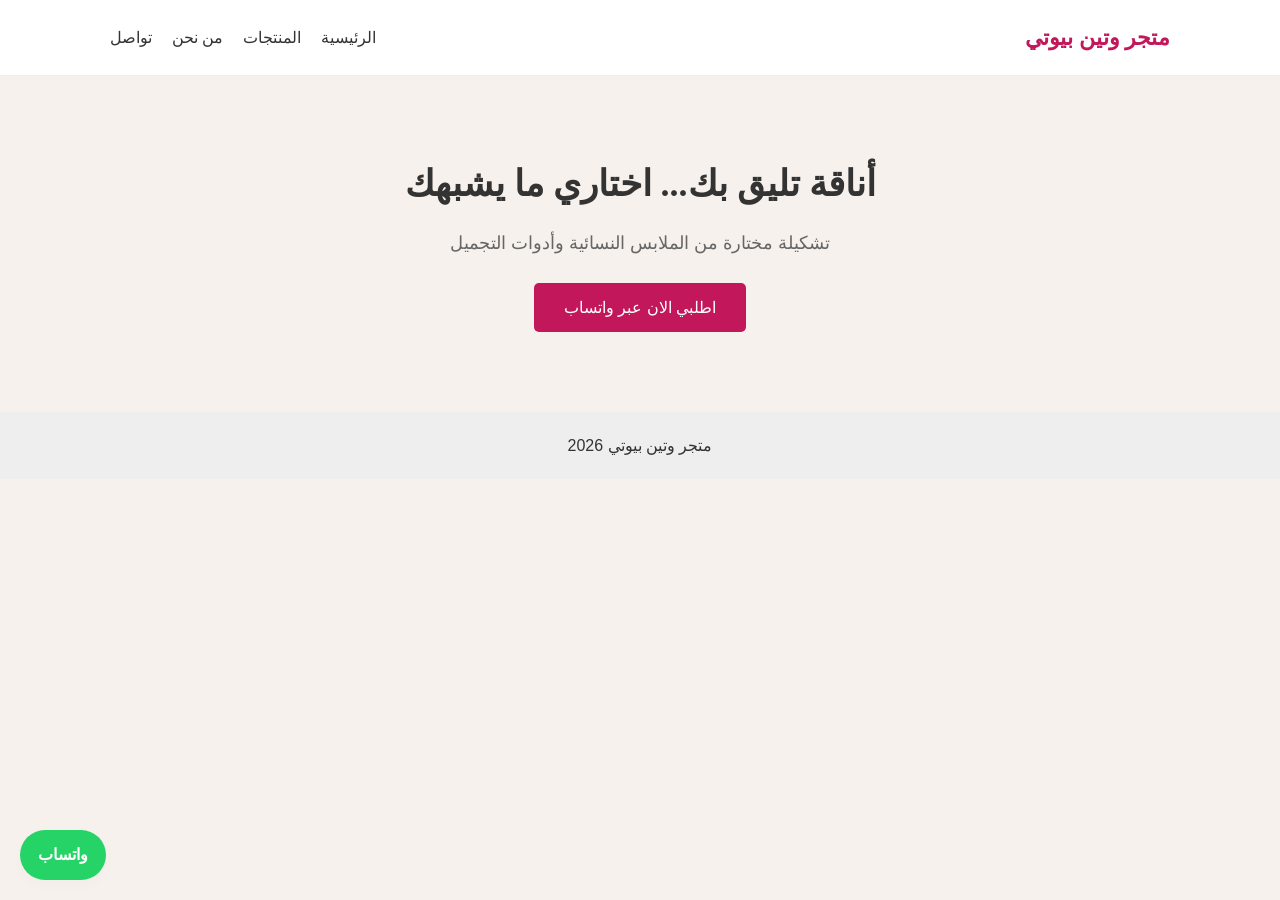
<file: index.html>
<!DOCTYPE html>
<html lang="en" dir="rtl">
<head>
    <meta charset="UTF-8">
    <meta name="viewport" content="width=device-width, initial-scale=1.0">
    <title>Document</title>
    <link rel="stylesheet" href="style.css">
</head>
<body>
    <header>
        <nav>
            <h1>متجر وتين بيوتي</h1>
            <ul>
                <li><a href="index.html">الرئيسية</a></li>
                <li><a href="shop.html">المنتجات</a></li>
                <li><a href="about.html">من نحن</a></li>
                <li><a href="contact.html">تواصل</a></li>
            </ul>
        </nav>
    </header>

    <main>
        <section class="hero">
            <h2>أناقة تليق بك... اختاري ما يشبهك</h2>
            <p>تشكيلة مختارة من الملابس النسائية وأدوات التجميل</p>
            <a href="#" class="btn">اطلبي الان عبر واتساب</a>
        </section>
            
        </div>
    </main>

    <footer>
        <p>متجر وتين بيوتي 2026</p>
    </footer>
</body>
    <a href="https://wa.me/775280835" class="whatsapp-btn" target="_blank">واتساب</a>
</html>
</file>
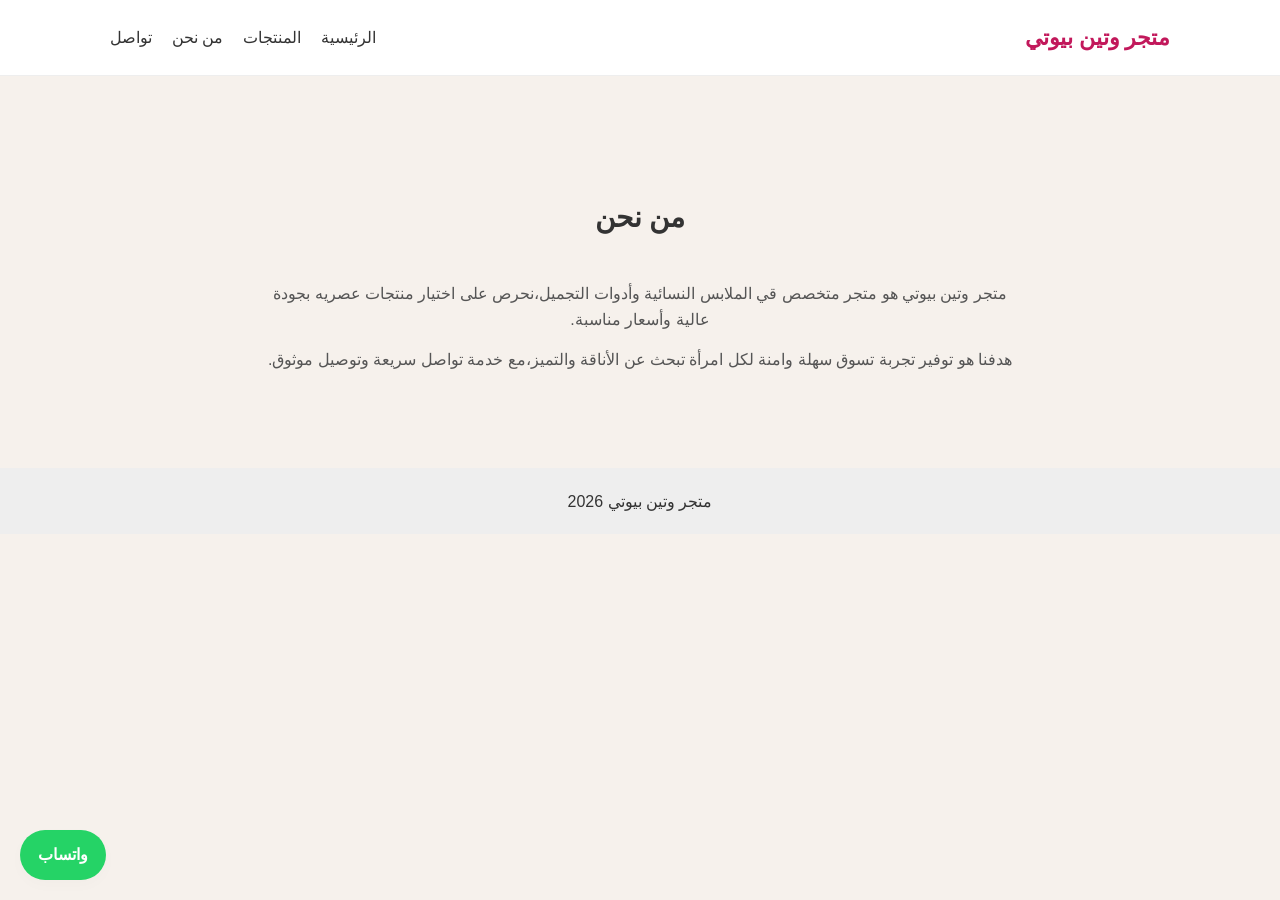
<file: about.html>
<!DOCTYPE html>
<html lang="en" dir="rtl">
<head>
    <meta charset="UTF-8">
    <meta name="viewport" content="width=device-width, initial-scale=1.0">
    <title>Document</title>
    <link rel="stylesheet" href="style.css">
</head>
<body>
    <header>
        <nav>
            <h1>متجر وتين بيوتي</h1>
            <ul>
                <li><a href="index.html">الرئيسية</a></li>
                <li><a href="shop.html">المنتجات</a></li>
                <li><a href="about.html">من نحن</a></li>
                <li><a href="contact.html">تواصل</a></li>
            </ul>
        </nav>
    </header>

    <main>
        <section class="about">
            <h2 class="section-title">من نحن</h2>
            <p>متجر وتين بيوتي هو متجر متخصص قي الملابس النسائية وأدوات التجميل،نحرص على اختيار منتجات عصريه بجودة عالية
            وأسعار مناسبة.</p>
            <p>هدفنا هو توفير تجربة تسوق سهلة وامنة لكل امرأة تبحث عن الأناقة والتميز،مع خدمة تواصل سريعة 
            وتوصيل موثوق.</p>
        </section>
    </main>

    <footer>
        <p>متجر وتين بيوتي 2026</p>
    </footer>
</body>
    <a href="https://wa.me/775280835" class="whatsapp-btn" target="_blank">واتساب</a>
</html>
</file>
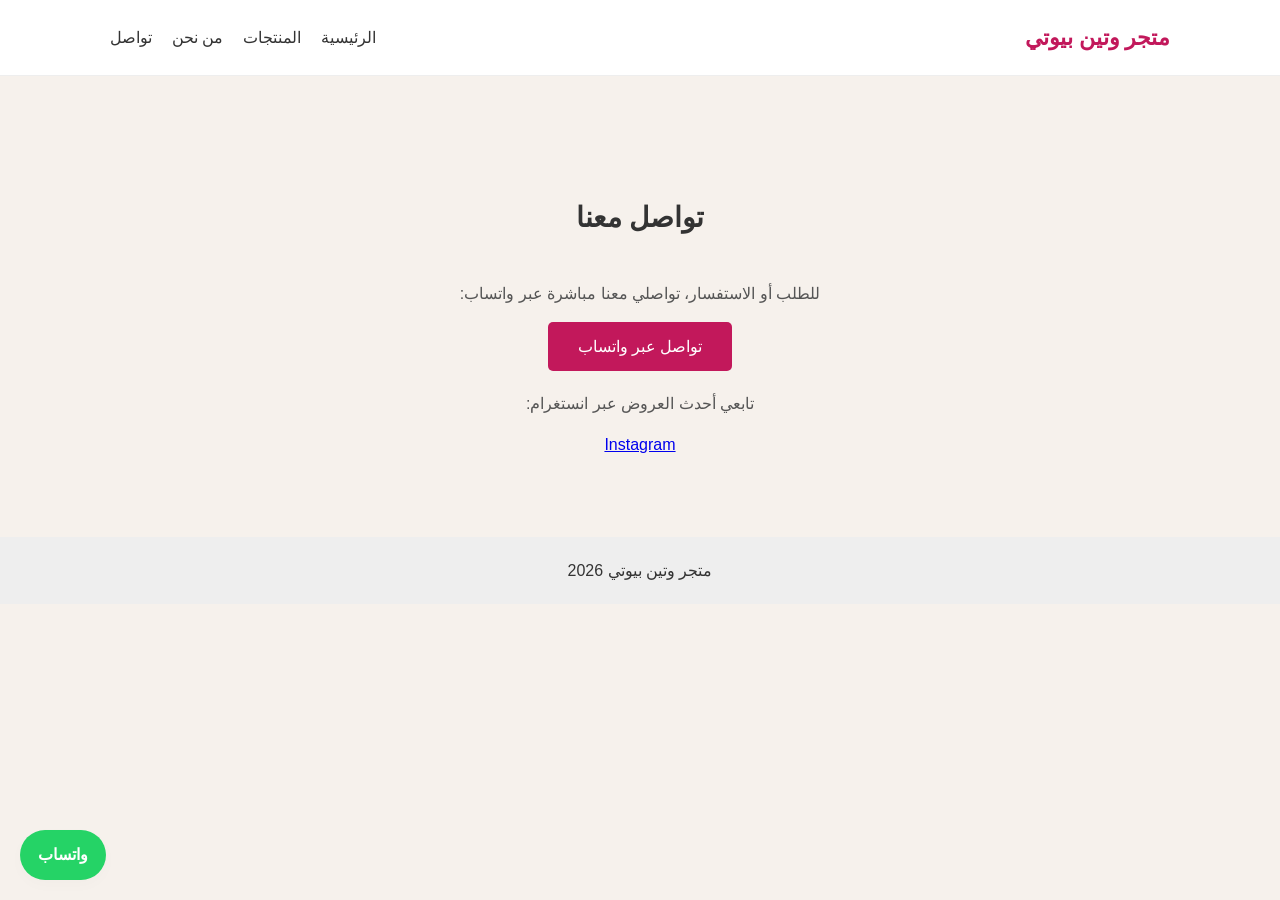
<file: contact.html>
<!DOCTYPE html>
<html lang="en" dir="rtl">
<head>
    <meta charset="UTF-8">
    <meta name="viewport" content="width=device-width, initial-scale=1.0">
    <title>Document</title>
    <link rel="stylesheet" href="style.css">
</head>
<body>
    <header>
        <nav>
            <h1>متجر وتين بيوتي</h1>
            <ul>
                <li><a href="index.html">الرئيسية</a></li>
                <li><a href="shop.html">المنتجات</a></li>
                <li><a href="about.html">من نحن</a></li>
                <li><a href="contact.html">تواصل</a></li>
            </ul>
        </nav>
    </header>

    <main>
        <section class="contact">
            <h2 class="section-title">تواصل معنا</h2>
            <p>للطلب أو الاستفسار، تواصلي معنا مباشرة عبر واتساب:</p>
            <a href="https://wa.me/775280835" class="btn" target="_blank">تواصل عبر واتساب</a>
            <p style="margin-top: 20px;">تابعي أحدث العروض عبر انستغرام:</p>
            <a href="#" target="_blank">Instagram</a>
        </section>
    </main>

    <footer>
        <p>متجر وتين بيوتي 2026</p>
    </footer>
</body>
    <a href="https://wa.me/775280835" class="whatsapp-btn" target="_blank">واتساب</a>
</html>
</file>
<file: style.css>
*{
    margin: 0;
    padding: 0;
    box-sizing: border-box;
}

body{
    font-family: 'Poppins', sans-serif;
    background-color: #f6f1ec;
    color: #333;
    line-height: 1.6;
}

nav{
    max-width: 1100px;
    margin: auto;
    padding: 20px;
    display: flex;
    justify-content: space-between;
    align-items: center;
}

header{
    background-color: #ffffff;
    border-bottom: 1px solid #eee;
}

nav h1{
    font-size: 22px;
    color: #c2185b;
}

nav ul{
    list-style: none;
    display: flex;
    gap: 20px;
}

nav a{
    text-decoration: none;
    color: #333;
    font-weight: 500;
}

nav a:hover{
    color: #c3185b;
}

footer{
    text-align: center;
    padding: 20px;
    margin-top: 40px;
    background-color: #eee;
    border-top: 1px solid #eee;
}

.hero{
    max-width: 1100px;
    margin: 60px auto;
    padding: 20px;
    text-align: center;
}

.hero h2{
    font-size: 36px;
    margin-bottom: 15px;
}

.hero p{
    font-size: 18px;
    margin-bottom: 25px;
    color: #666;
}

.btn{
    display: inline-block;
    padding: 12px 30px;
    background-color: #c2185b;
    color: #fff;
    text-decoration: none;
    border-radius: 5px;
}

.btn:hover{
    background-color: #a3145c;
}

.section-title{
    text-align: center;
    font-size: 28px;
    margin: 40px 0;
}

.products{
    max-width: 1100px;
    margin: auto;
    padding: 20px;
    display: grid;
    grid-template-columns: repeat(auto-fit,minmax(250px,1fr));
    gap: 25px;
}

.products-card{
    background-color: #fff;
    border-radius: 8px;
    padding: 15px;
    text-align: center;
    box-shadow: 0 5px 15px rgba(0, 0, 0, 0.08);
    transition: transform 0.3s ease, box-shadow 0.3s ease;
}

.products-card:hover{
    transform: translateY(-5px);
    box-shadow:0 10px 25px rgba(0, 0, 0, 0.12);
}

.products-card img{
    width: 100%;
    border-radius: 6px;
    margin-bottom: 15px;
}

.products-card h3{
    font-size: 16px;
    margin-bottom: 15px;
    color: #c2185b;
    font-weight: bold;
}

.btn.small{
    padding: 8px 20px;
    font-size: 14px;
}
.whatsapp-btn{
    position: fixed;
    bottom: 20px;
    left: 20px;
    background-color: #25d366;
    color: #fff;
    padding: 12px 18px;
    border-radius: 50px;
    text-decoration: none;
    font-weight: bold;
    box-shadow: 0 5px 15px rgba(0, 0, 0, 0.02);
}
h1,h2,h3{
    font-family: 'Playfair Display',serif;
}

.about,.contact{
    max-width: 800px;
    margin: 60px auto;
    padding: 20px;
    text-align: center;
}

.about p,.contact p{
    font-size: 16px;
    margin-bottom: 15px;
    color: #555;
}

@media(max-width: 768px){
    nav{
        flex-direction: column;
        gap: 15px;
    }
    nav ul{
        flex-direction: column;
        gap: 10px;
    }
    .hero h2{
        font-size: 26px;
    }
    .hero p{
        font-size: 16px;
    }
    .products{
        grid-template-columns: 1fr;
    }
    .btn{
        width: 100%;
        text-align: center;
    }
}
</file>
